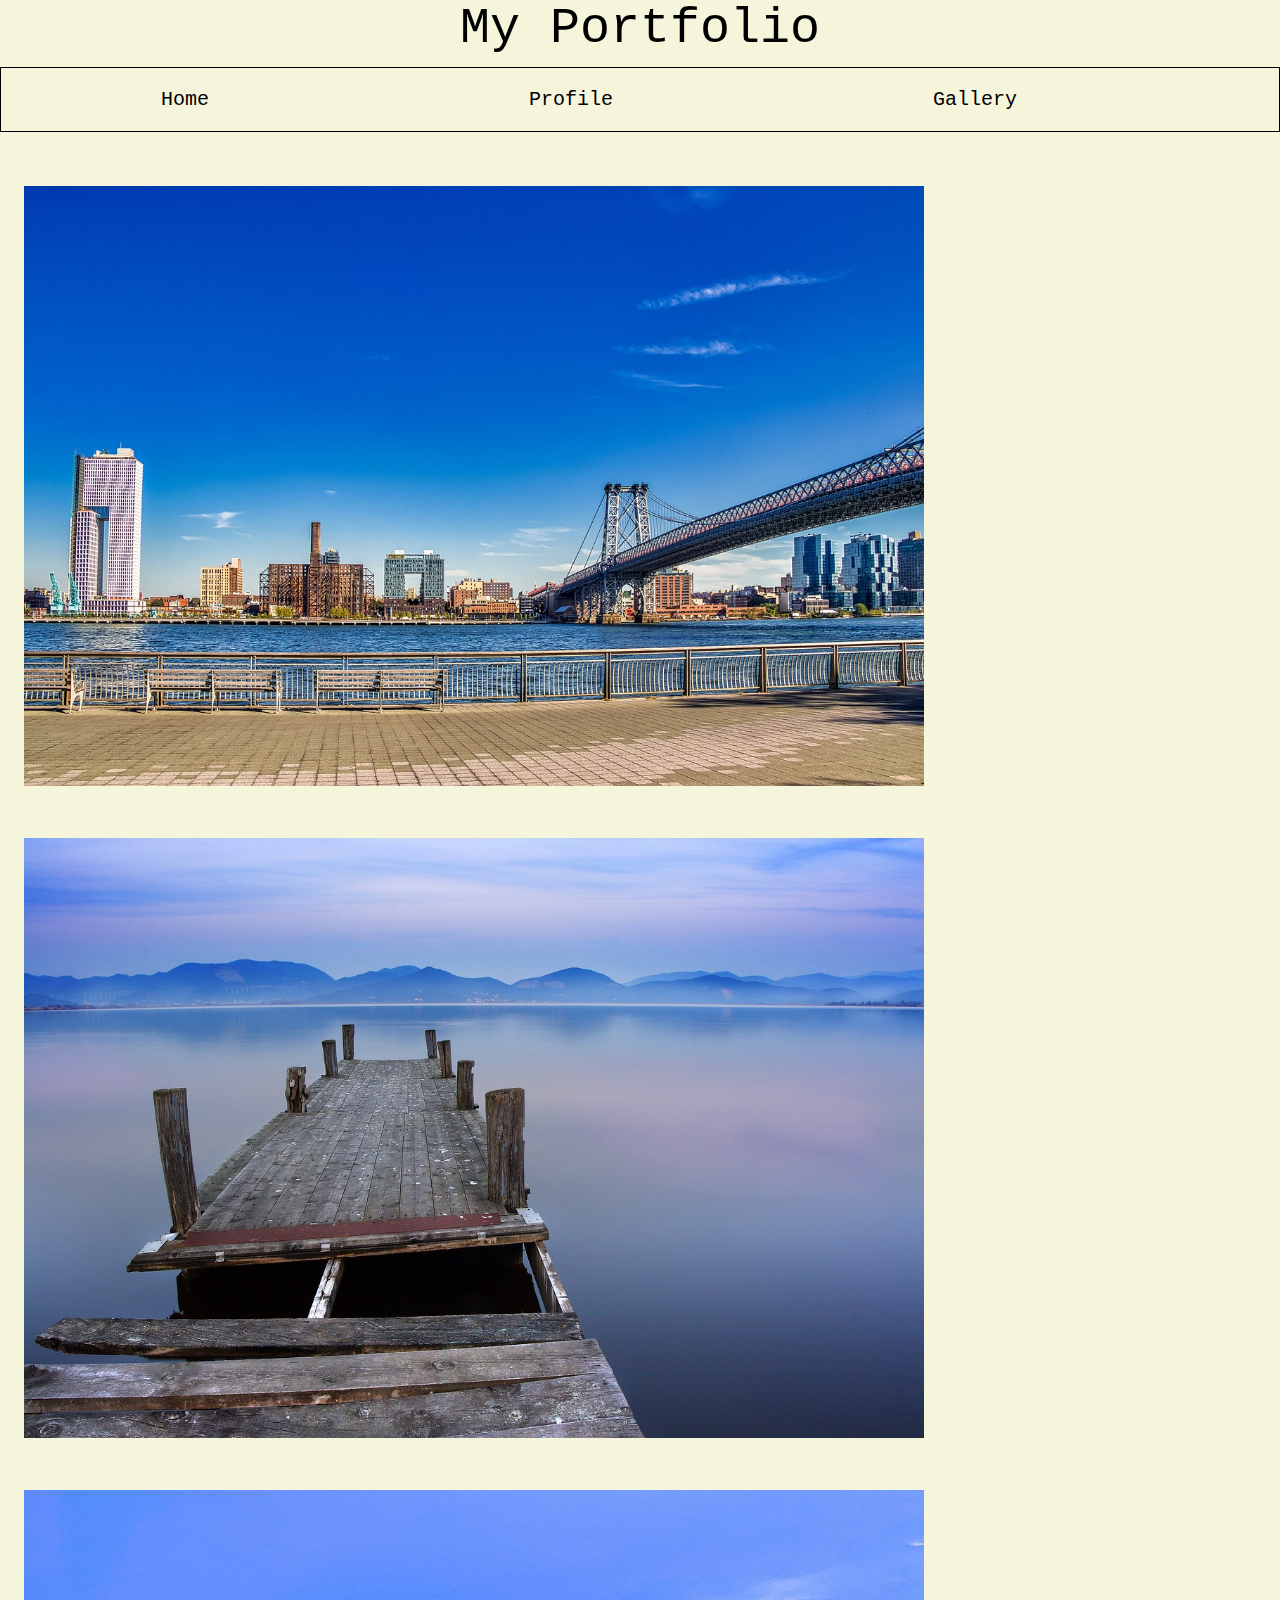
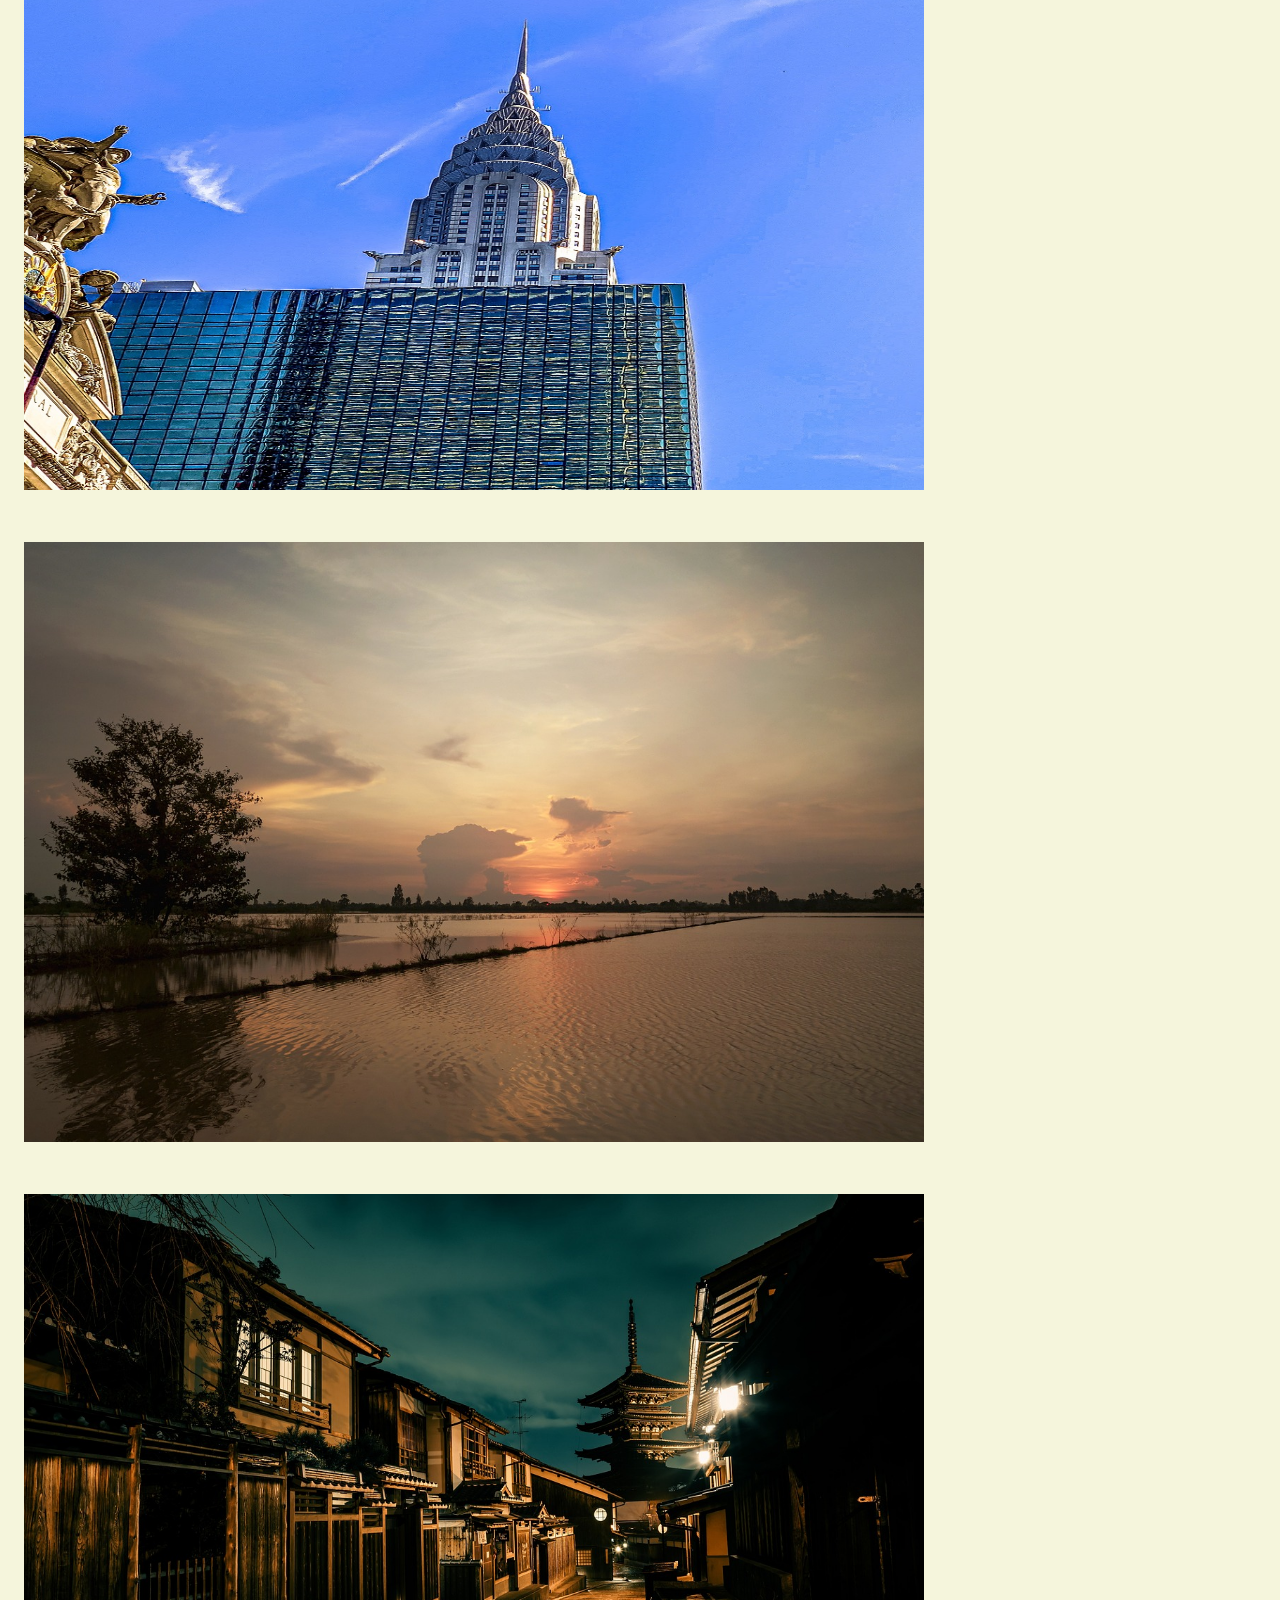
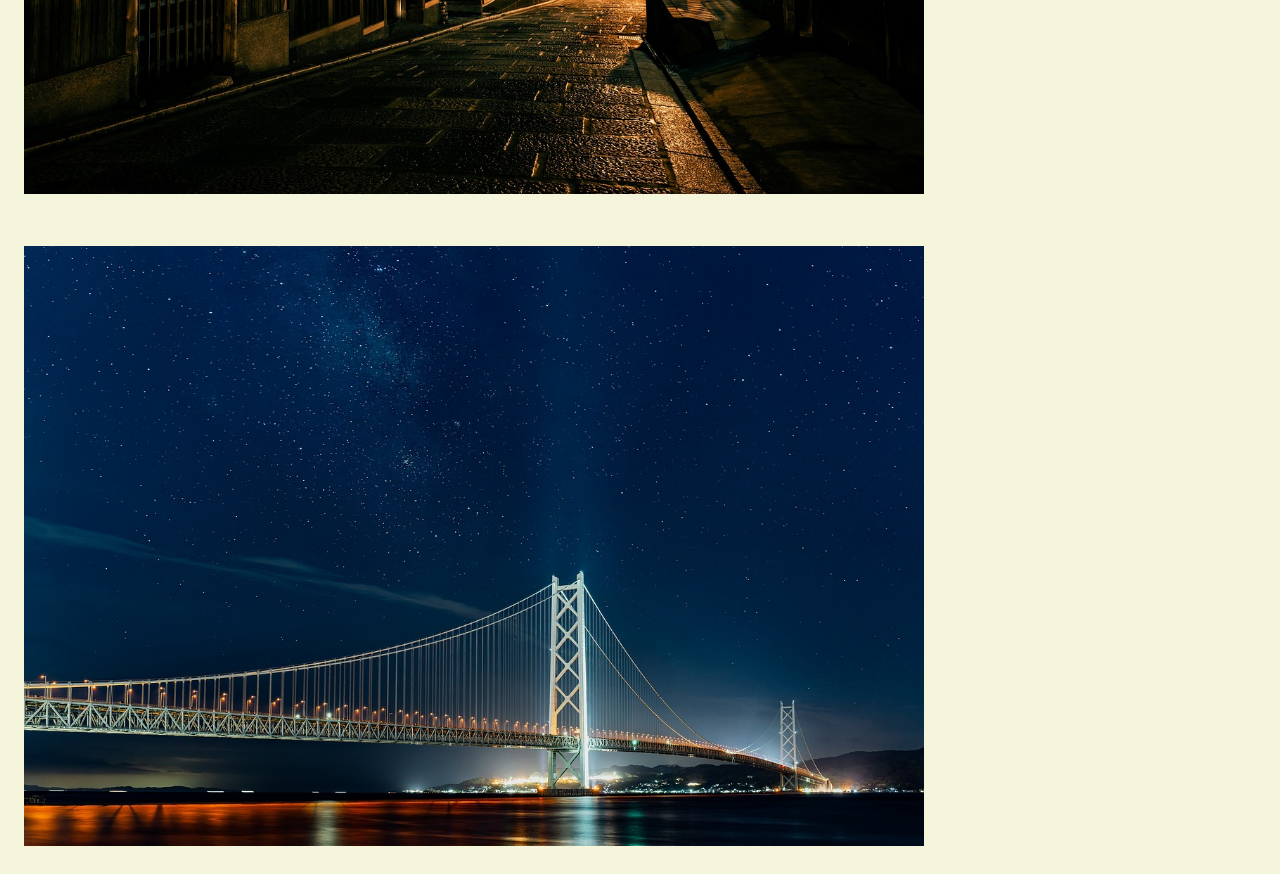
<file: public/gallery.html>
<!DOCTYPE html>
<html lang="en">
<head>
  <meta charset="UTF-8">
  <meta name="viewport" content="width=device-width, initial-scale=1.0">
  <title>Document</title>
  <link rel="stylesheet" href="homepage.css">
  <style>
    div.header-container{
      margin-bottom: 30px;
    }
    img{
      padding: 24px;
      width: 900px;
      height: 600px;
    }
  </style>
</head>
<body>
  <header>
    <div class="header-container">
        <div class="logo">My Portfolio</div>
        <nav>
            <a href="home.html">Home</a>
            <a href="profile.html">Profile</a>
            <a href="gallery.html">Gallery</a>
            <a href="study.html">Study</a>
            <a href="todolist.html">TodoList</a>
        </nav>
    </div>
</header>
<div class="galleryMain">
  <img src="img/newyork1.jpg" alt="">
  <img src="img/water.jpg" alt="">
  <img src="img/newyork2.jpg" alt="">
  <img src="img/sunshine.jpg" alt="">
  <img src="img/alley.jpg" alt="">
  <img src="img/bridge.jpg" alt="">
</div>
</body>
</html>
</file>
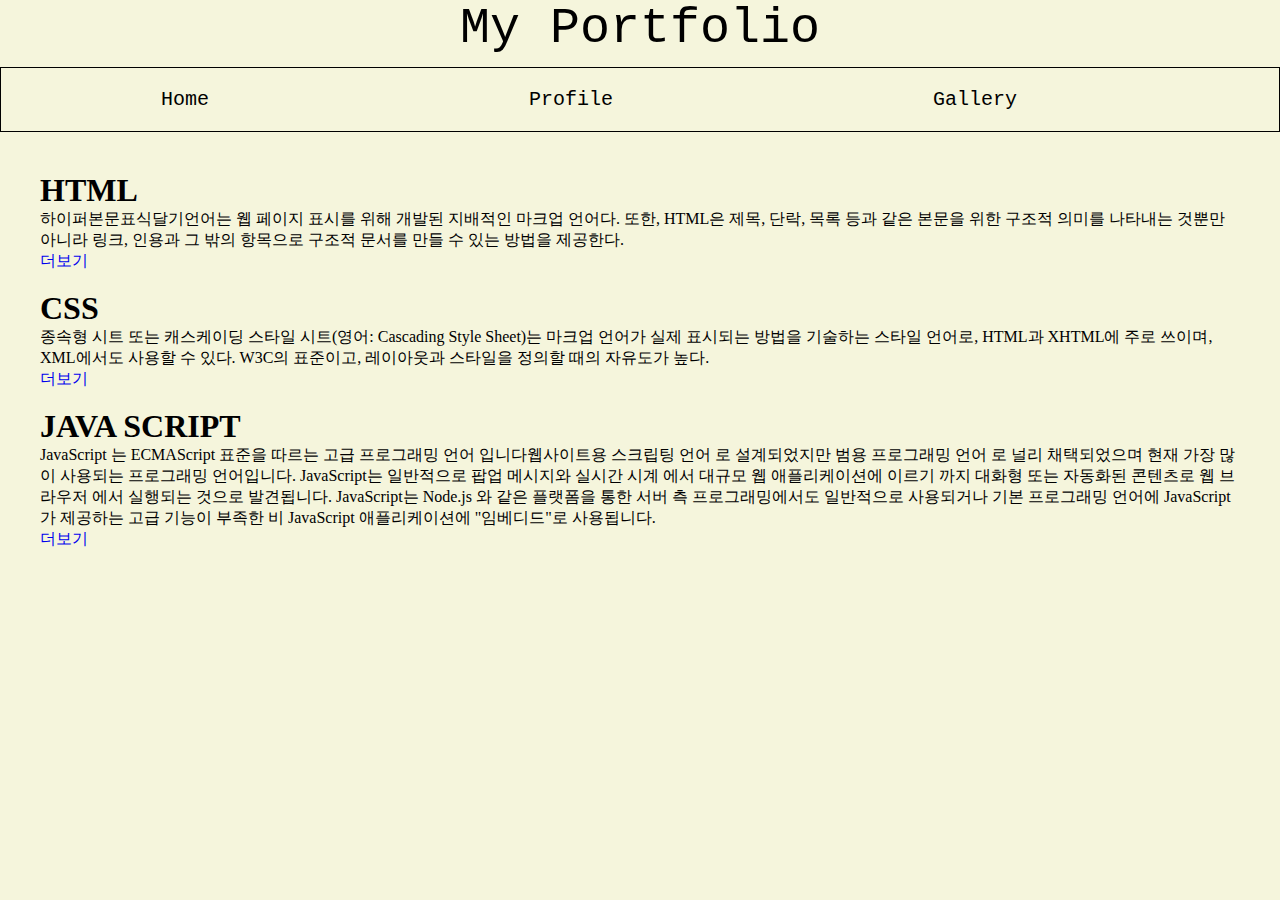
<file: public/study.html>
<!DOCTYPE html>
<html lang="en">
<head>
  <meta charset="UTF-8">
  <meta name="viewport" content="width=device-width, initial-scale=1.0">
  <title>Document</title>
  <link rel="stylesheet" href="homepage.css">
  <style>
    div.studyMain{
      padding: 40px;
    }
  </style>
</head>
<body>
  <header>
    <div class="header-container">
        <div class="logo">My Portfolio</div>
        <nav>
            <a href="home.html">Home</a>
            <a href="profile.html">Profile</a>
            <a href="gallery.html">Gallery</a>
            <a href="study.html">Study</a>
            <a href="todolist.html">TodoList</a>
        </nav>
    </div>
</header>
<div class="studyMain">
  <h1>HTML</h1>
  <p>하이퍼본문표식달기언어는 웹 페이지 표시를 위해 개발된 지배적인 마크업 언어다. 또한, HTML은 제목, 단락, 목록 등과 같은 본문을 위한 구조적 의미를 나타내는 것뿐만 아니라 링크, 인용과 그 밖의 항목으로 구조적 문서를 만들 수 있는 방법을 제공한다.</p>
  <a href="https://ko.wikipedia.org/wiki/HTML">더보기</a>
  <br><br>
  <h1>CSS</h1>
  <p>종속형 시트 또는 캐스케이딩 스타일 시트(영어: Cascading Style Sheet)는 마크업 언어가 실제 표시되는 방법을 기술하는 스타일 언어로, HTML과 XHTML에 주로 쓰이며, XML에서도 사용할 수 있다. W3C의 표준이고, 레이아웃과 스타일을 정의할 때의 자유도가 높다.</p>
  <a href="https://ko.wikipedia.org/wiki/CSS">더보기</a>
  <br><br>
  <h1>JAVA SCRIPT</h1>
  <p>JavaScript 는 ECMAScript 표준을 따르는 고급 프로그래밍 언어 입니다웹사이트용 스크립팅 언어 로 설계되었지만 범용 프로그래밍 언어 로 널리 채택되었으며 현재 가장 많이 사용되는 프로그래밍 언어입니다. JavaScript는 일반적으로 팝업 메시지와 실시간 시계 에서 대규모 웹 애플리케이션에 이르기 까지 대화형 또는 자동화된 콘텐츠로 웹 브라우저 에서 실행되는 것으로 발견됩니다. JavaScript는 Node.js 와 같은 플랫폼을 통한 서버 측 프로그래밍에서도 일반적으로 사용되거나 기본 프로그래밍 언어에 JavaScript가 제공하는 고급 기능이 부족한 비 JavaScript 애플리케이션에 "임베디드"로 사용됩니다.</p>
  <a href="https://simple.wikipedia.org/wiki/JavaScript">더보기</a>
</div>
</body>
</html>
</file>
<file: public/homepage.css>
*{
  margin: 0;
  padding: 0;
}

a{
  text-decoration: none;
}

body{
  width: 100%;
  background-color: beige;
}
div.header-container{
  text-align: center;
  font: 20px 'Courier New', Courier, monospace;
}
div.header-container div.logo{
  font: 50px 'Courier New', Courier, monospace;
  padding-bottom: 10px;
}

div.header-container nav{
  border: 1px solid;
  display: flex;
  justify-content: space-between;
}

div.header-container nav a{
  color: black ;
  display: block;
  padding: 20px 160px;
}

div.header-container nav a:hover{
  background-color: black;
  color: white;
  transition: all 1s;
}
div.main{
  text-align: center;
  font-family: "Nanum Pen Script", cursive;
  margin: 20px;
}
</file>
